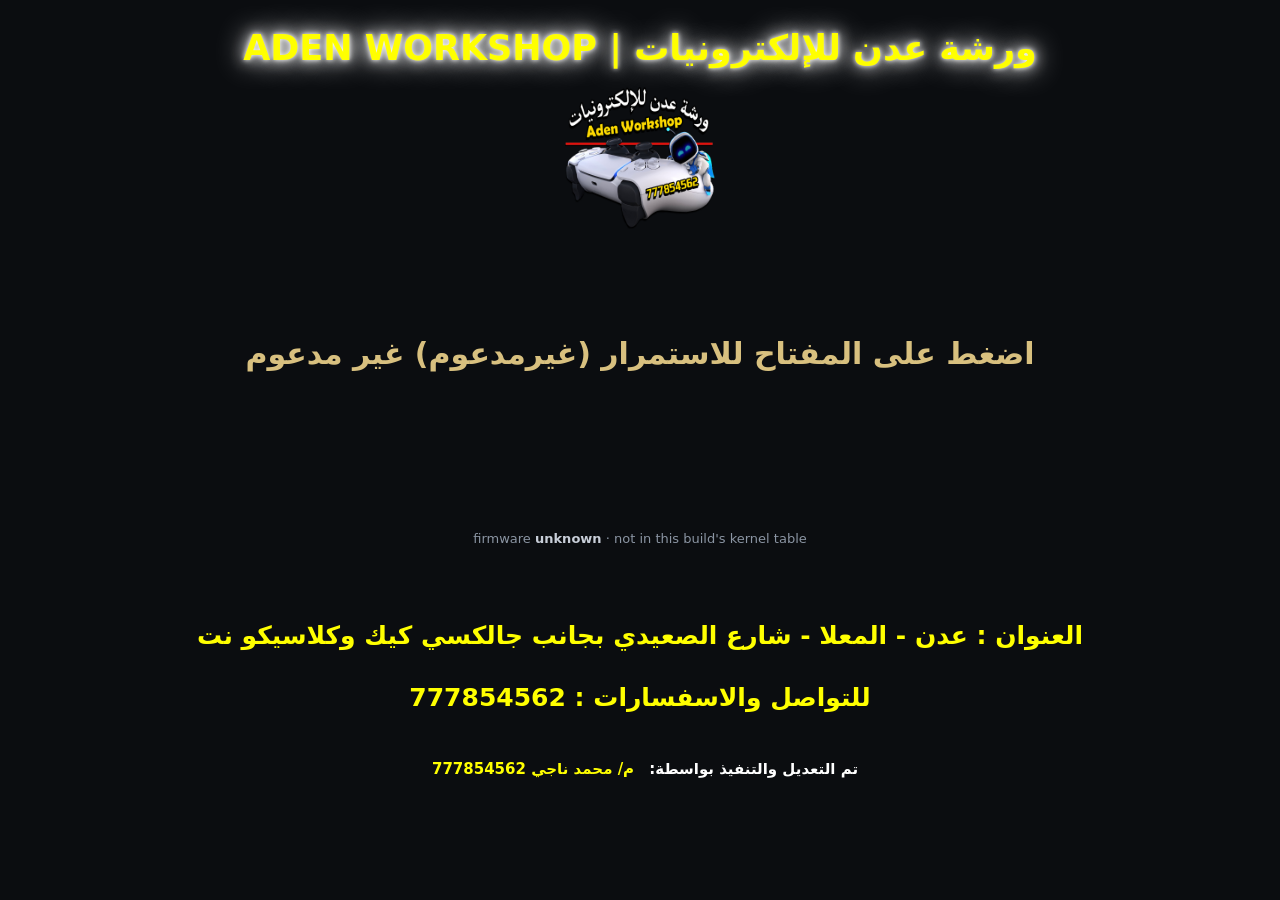
<file: index.html>
<!DOCTYPE html>
<html lang="en" manifest="cache.appcache">
<head>
<meta charset="utf-8">
<meta name="viewport" content="width=device-width,initial-scale=1">
<title>ADEN WORKSHOP PS4</title>
<link rel="stylesheet" href="style.css">
<style>
  html, body { margin:0; padding:0; background:#0b0d10; color:#c8ced8;
               font:15px/1.45 "Segoe UI", system-ui, sans-serif; }
  #wrap { padding:16px 18px; }
  #state { font-size:22px; font-weight:700; margin:0 0 6px; }
  #det { font-size:13px; color:#8b95a3; margin:0 0 4px; }
  #det b { color:#c8ced8; font-weight:600; }
  #cache { font-size:12px; color:#5c6672; margin:0 0 10px; min-height:14px; }
  #cache.cacheok { color:#7fd0a0; }
  .ok { color:#7fd0a0; } .bad { color:#d08a7f; } .warn { color:#d8c07f; }
  #brand { text-align:center; padding:8px 10px; background:#0e1116;
           border-bottom:1px solid #1e2732; }
  #brand img { width:28px; height:28px; margin-right:8px; border-radius:50%;
               vertical-align:middle; }
  #brand b { font-size:15px; font-weight:700; letter-spacing:.14em;
             color:#e6ebf2; vertical-align:middle; }
</style>
</head>
<body>
<span id="date" ></span><span id="clock" ></span><h1 style='font-size:35px;text-align:center;color:yellow;'>  ADEN WORKSHOP | ورشة عدن للإلكترونيات </h1>
<img src="M7N.X" width="150" height="150" class="center"><div id="wrap">
  <div id="state" style="font-size: 30px;margin-top: 77px;margin-bottom: 155px;">جاري الكشف عن البرنامج الثابت...</div>
  <div id="det"></div>
  <div id="cache"></div>
</div>

<script>
(function () {
    var stateEl = document.getElementById("state");
    var detEl = document.getElementById("det");
    var cacheEl = document.getElementById("cache");
    function setState(t, c) { stateEl.textContent = t; stateEl.className = c || ""; }
    function setCache(t, ok) { cacheEl.textContent = t; cacheEl.className = ok ? "cacheok" : ""; }
    var params = new URLSearchParams(location.search);

    // Firmwares this build has a MEASURED kernel table for. jb.js still runs its
    // own kernel-table-present gate, so this is UX only -- an unlisted firmware
    // can still be launched with a tap. KEEP IN SYNC with ps4_offsets.js: add a
    // fwnum here in the SAME commit that fills that firmware's kernel RVAs.
    // The PS4 reports its minor as two hex digits in the UA (13.52 -> minor 0x52).
    var SUPPORTED = { 1302: 1, 1304: 1, 1350: 1, 1352: 1 }; // all measured on hardware

    var key = null, fwnum = null;
    var m = /PlayStation\s+4[\/ ](\d+)\.(\d+)/.exec(navigator.userAgent);
    if (m) {
        var ms = parseInt(m[2], 16).toString(16);
        if (ms.length < 2) ms = "0" + ms;
        key = m[1] + "." + ms;
        fwnum = parseInt(m[1], 10) * 100 + parseInt(ms, 10);
    }

    var forced = params.get("force") === "1";
    var supported = forced || (fwnum !== null && SUPPORTED[fwnum] === 1);
    detEl.innerHTML = "firmware <b>" + (key || "unknown") + "</b>"
        + (supported ? " &middot; <b>مدعوم</b>"
                     : " &middot; not in this build's kernel table");

    var target = "jb.html" + location.search;
    function go() { setState("جارٍ تحميل التهكير...", "warn"); location.replace(target); }

    function waitForTap(msg, action) {
        setState(msg, "warn");
        function fire() {
            window.removeEventListener("click", fire);
            window.removeEventListener("keydown", fire);
            action();
        }
        window.addEventListener("click", fire);
        window.addEventListener("keydown", fire);
    }

    // Off-target consoles are not launched automatically -- one tap still runs
    // it, so a user-agent quirk on the real 13.52 console can never lock it out.
    if (!supported) {
        setState("UNSUPPORTED FIRMWARE", "bad");
        waitForTap(" اضغط على المفتاح للاستمرار (" + (key || "غيرمدعوم") + ") غير مدعوم ", go);
        return;
    }

    var ac = window.applicationCache;
    if (!ac || !document.documentElement.hasAttribute("manifest")) {
        go();
    } else if (!navigator.onLine) {
        setCache("offline -- from cache", true);
        go();
    } else if (ac.status === ac.IDLE) {
        setCache("cached", true);
        go();
    } else if (ac.status === ac.UPDATEREADY) {
        try { ac.swapCache(); } catch (e) {}
        setCache("update downloaded", true);
        waitForTap("التحديث جاهز .. اضغط على المفتاح للاستمرار",
                   function () { location.reload(); });
    } else {
        setCache("checking cache...");
        ac.addEventListener("downloading",
            function () { setCache("caching for offline (first run)..."); }, false);
        ac.addEventListener("progress", function (e) {
            if (e && e.total)
                setCache("caching " + Math.round((e.loaded / e.total) * 100) + "%");
        }, false);
        ac.addEventListener("cached", function () {
            setCache("cached for offline use", true);
            waitForTap(" ذاكرة التخزين...اضغط على المفتاح للاستمرار", go);
        }, false);
        ac.addEventListener("updateready", function () {
            try { ac.swapCache(); } catch (e) {}
            setCache("update downloaded", true);
            waitForTap("التحديث جاهز .. اضغط على المفتاح للاستمرار",
                       function () { location.reload(); });
        }, false);
        ac.addEventListener("noupdate", function () {
            setCache("cached -- offline ready", true);
            go();
        }, false);
        ac.addEventListener("error", function () {
            setCache("cache unavailable");
            waitForTap("فشل في تحميل .. اضغط على المفتاح للاستمرار", go);
        }, false);
        ac.addEventListener("obsolete", function () {
            setCache("cache obsolete");
            waitForTap("الذاكرة المؤقته قديمة .. اضغط على المفتاح للاستمرار", go);
        }, false);
    }
})();
</script>

<h3 style="font-size:25px;text-align:center;color:yellow;" > العنوان : عدن - المعلا - شارع الصعيدي بجانب جالكسي كيك وكلاسيكو نت </h3>
<h3 style="font-size:25px;text-align:center;color:yellow;" > للتواصل والاسفسارات : 777854562 </h3>
<h3 style="margin-top: 43px; font-size:15px;text-align:center;color:white;"> تم التعديل والتنفيذ بواسطة: <a href="https://www.facebook.com/m7nagimedia?mibextid=ZbWKwL" style="color: #fffc00;margin-left: 10px;margin-right: 10px; font-size:15px;text-align:center;color:yellow; ">م/ محمد ناجي 777854562 </a></h3>


</body>
</html>
</file>
<file: style.css>
html {
    background-image: url('img.jpg');
    background-position: center;
    background-size: cover;
    background-attachment: fixed;
    background-repeat: no-repeat;
    background-color: black;
    color: white;
    text-align: center;
    overflow: hidden;
}

/* Titles */

h1{
    font-size:40px;
    margin-bottom:8px;
    color:white;
    text-shadow:
    0 0 5px #ffffff,
    0 0 15px #ffffff,
    0 0 30px #ffffff;

    animation:glow 2.5s infinite alternate;
}

h3{
    color:#c5c5c5;
    font-size:15px;
    margin-bottom:20px;
}

@keyframes glow{

    from{
        text-shadow:
        0 0 5px black,
        0 0 15px red;
    }

    to{
        text-shadow:
        0 0 10px blue,
        0 0 25px black,
        0 0 40px white;
    }

}

hr{

    border:none;
    height:2px;
    width:95%;
    margin:25px auto;

    background:
    linear-gradient(
    90deg,
    transparent,
    #00bfff,
    #ffffff,
    #00bfff,
    transparent);

}

/* Layout */

.main-layout{

    display:flex;
    justify-content:center;
    align-items:flex-start;
    gap:25px;
    flex-wrap:wrap;

}


a {
    text-decoration: none;
}

#progress {
    display: block;
}

#menu {
    display: block;
}

#crypto {
    display: none;
}

#tools {
    display: none;
}

#lnx {
    display: none;
}

#mods {
    display: none;
}

.btn {
    background-color: ffffff;
    color: white;
    width: 227px;
    height: 46px;
    padding-bottom: 5px;
    text-align: center;
    font-size: 20px;
    margin-top: 8px;
    margin-bottom: 8px;
    margin-left: 5px;
    margin-right: 5px;
    border-style: none;
    transition-duration: 0.4s;
    cursor: pointer;
    border-radius: 4px;
}

.btn:hover {
    background-color: #ffffff;
}

.btn-onln {
    background-color: #076300;
}

.btn-onln:hover {
    background-color: #18891b;
}

.btn-toolbox {
    background-color: #ae2301;
}

.btn-toolbox:hover {
    background-color: #d42a01;
}

.btn-ps5 {
    background-color: #3d3f4e;
}

.btn-ps5:hover {
    background-color: #c2c2c2;
    color: #303030;
}
</file>
